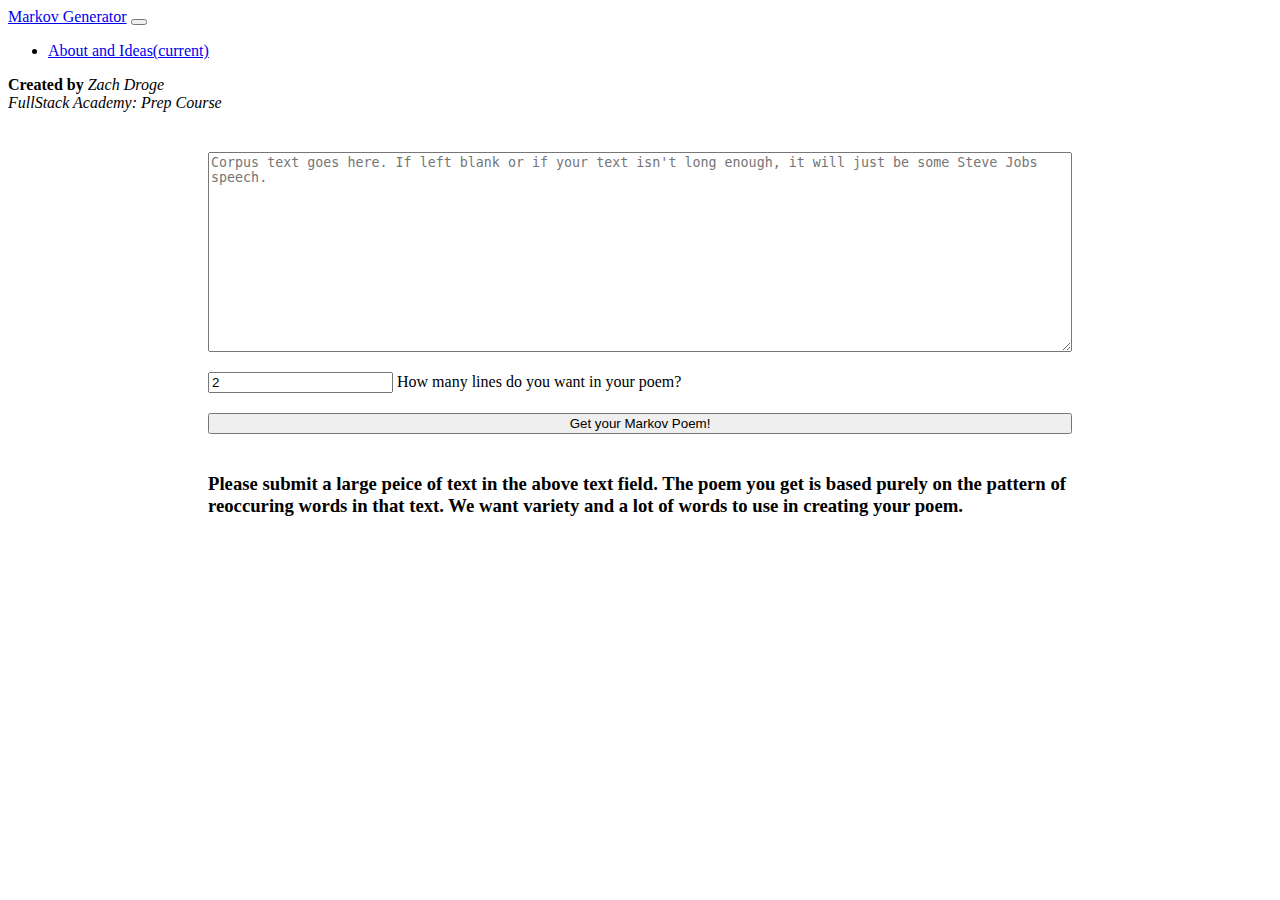
<file: index.html>
<html lang="en">
<head>
    <meta charset="UTF-8">
    <meta name="viewport" content="width=device-width, initial-scale=1.0">
    <meta http-equiv="X-UA-Compatible" content="ie=edge">
    <title>Markov Poem Generator</title>
    <link rel="stylesheet" href="https://stackpath.bootstrapcdn.com/bootstrap/4.1.3/css/bootstrap.min.css" integrity="sha384-MCw98/SFnGE8fJT3GXwEOngsV7Zt27NXFoaoApmYm81iuXoPkFOJwJ8ERdknLPMO" crossorigin="anonymous">
    <link rel="stylesheet" type="text/css" href="index.css">
  </head>
<body>
    <!-- Nav-->
    <nav class="navbar navbar-expand-lg navbar-light bg-light">
        <a class="navbar-brand" href="#">Markov Generator</a>
        <button class="navbar-toggler" type="button" data-toggle="collapse" data-target="#navbarText" aria-controls="navbarText" aria-expanded="false" aria-label="Toggle navigation">
          <span class="navbar-toggler-icon"></span>
        </button>
        <div class="collapse navbar-collapse" id="navbarText">
          <ul class="navbar-nav mr-auto">
            <li class="nav-item active">
              <a class="nav-link" href="otherIdeas.html">About and Ideas<span class="sr-only">(current)</span></a>
            </li>
          </ul>
          <span class="navbar-text">
            <strong>Created by </strong><em>Zach Droge</em></br><em>FullStack Academy: Prep Course</em>
          </span>
        </div>
      </nav>


  <div class="wrapper">
      <!-- Generator From-->
        <textarea id="textArea" class="textInput" type="textarea" placeholder="Corpus text goes here. If left blank or if your text isn't long enough, it will just be some Steve Jobs speech."></textarea>
        <input id="lines" max=10 type="number" value="2"> How many lines do you want in your poem?
        <button id="submit" type="button">Get your Markov Poem!</button>
      
      <h3 id="resultArea">
        Please submit a large peice of text in the above text field. 
        The poem you get is based purely on the pattern of reoccuring 
        words in that text. We want variety and a lot of words to use in creating your poem.
      </h3>
    </div>

<script type="text/javascript" src="poemGen.js"></script>
<script src="https://code.jquery.com/jquery-3.3.1.slim.min.js" integrity="sha384-q8i/X+965DzO0rT7abK41JStQIAqVgRVzpbzo5smXKp4YfRvH+8abtTE1Pi6jizo" crossorigin="anonymous"></script>
<script src="https://cdnjs.cloudflare.com/ajax/libs/popper.js/1.14.3/umd/popper.min.js" integrity="sha384-ZMP7rVo3mIykV+2+9J3UJ46jBk0WLaUAdn689aCwoqbBJiSnjAK/l8WvCWPIPm49" crossorigin="anonymous"></script>
<script src="https://stackpath.bootstrapcdn.com/bootstrap/4.1.3/js/bootstrap.min.js" integrity="sha384-ChfqqxuZUCnJSK3+MXmPNIyE6ZbWh2IMqE241rYiqJxyMiZ6OW/JmZQ5stwEULTy" crossorigin="anonymous"></script>
</body>
</html>
</file>
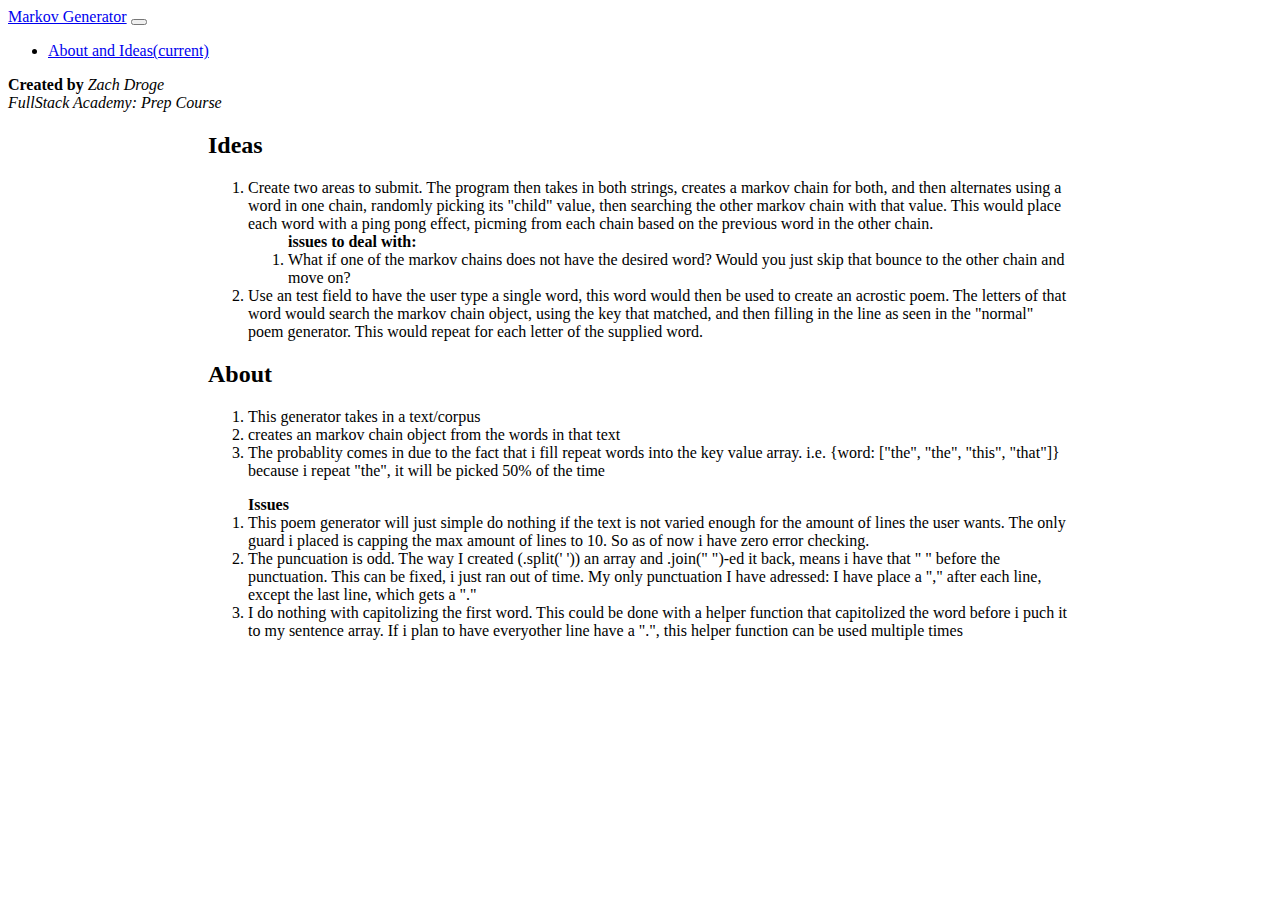
<file: otherIdeas.html>
<html lang="en">
<head>
    <meta charset="UTF-8">
    <meta name="viewport" content="width=device-width, initial-scale=1.0">
    <meta http-equiv="X-UA-Compatible" content="ie=edge">
    <title>Markov Poem Generator</title>
    <link rel="stylesheet" href="https://stackpath.bootstrapcdn.com/bootstrap/4.1.3/css/bootstrap.min.css" integrity="sha384-MCw98/SFnGE8fJT3GXwEOngsV7Zt27NXFoaoApmYm81iuXoPkFOJwJ8ERdknLPMO" crossorigin="anonymous">
    <link rel="stylesheet" type="text/css" href="index.css">
    <script src="https://code.jquery.com/jquery-3.3.1.slim.min.js" integrity="sha384-q8i/X+965DzO0rT7abK41JStQIAqVgRVzpbzo5smXKp4YfRvH+8abtTE1Pi6jizo" crossorigin="anonymous"></script>
    <script src="https://cdnjs.cloudflare.com/ajax/libs/popper.js/1.14.3/umd/popper.min.js" integrity="sha384-ZMP7rVo3mIykV+2+9J3UJ46jBk0WLaUAdn689aCwoqbBJiSnjAK/l8WvCWPIPm49" crossorigin="anonymous"></script>
    <script src="https://stackpath.bootstrapcdn.com/bootstrap/4.1.3/js/bootstrap.min.js" integrity="sha384-ChfqqxuZUCnJSK3+MXmPNIyE6ZbWh2IMqE241rYiqJxyMiZ6OW/JmZQ5stwEULTy" crossorigin="anonymous"></script>
  </head>
<body>
    <!-- Nav-->
    <nav class="navbar navbar-expand-lg navbar-light bg-light">
        <a class="navbar-brand" href="index.html">Markov Generator</a>
        <button class="navbar-toggler" type="button" data-toggle="collapse" data-target="#navbarText" aria-controls="navbarText" aria-expanded="false" aria-label="Toggle navigation">
          <span class="navbar-toggler-icon"></span>
        </button>
        <div class="collapse navbar-collapse" id="navbarText">
          <ul class="navbar-nav mr-auto">
            <li class="nav-item active">
              <a class="nav-link" href="otherIdeas.html">About and Ideas<span class="sr-only">(current)</span></a>
            </li>
          </ul>
          <span class="navbar-text">
            <strong>Created by </strong><em>Zach Droge</em></br><em>FullStack Academy: Prep Course</em>
          </span>
        </div>
      </nav>


  <div class="wrapper">
      <div class="card">
          <h2>Ideas</h2>
          <ol>
              <li>Create two areas to submit. The program then takes in both strings, creates a markov chain for both, and then alternates using a word in one chain, randomly picking its "child" value, then searching the other markov chain with that value. This would place each word with a ping pong effect, picming from each chain based on the previous word in the other chain.</li>
                <ol> <strong>issues to deal with:</strong>
                    <li>What if one of the markov chains does not have the desired word? Would you just skip that bounce to the other chain and move on?</li>
                </ol>
              <li>Use an test field to have the user type a single word, this word would then be used to create an acrostic poem. The letters of that word would search the markov chain object, using the key that matched, and then filling in the line as seen in the "normal" poem generator. This would repeat for each letter of the supplied word.</li>
          </ol>
      </div>

      <div class="card">
            <h2>About</h2>
            <ol>
                <li>This generator takes in a text/corpus</li>
                <li>creates an markov chain object from the words in that text</li>
                <li>The probablity comes in due to the fact that i fill repeat words into the key value array. i.e. {word: ["the", "the", "this", "that"]} because i repeat "the", it will be picked 50% of the time</li>
            </ol>
            <ol><strong>Issues</strong>
                <li>This poem generator will just simple do nothing if the text is not varied enough for the amount of lines the user wants. The only guard i placed is capping the max amount of lines to 10. So as of now i have zero error checking.</li>
                <li>The puncuation is odd. The way I created (.split(' ')) an array and .join(" ")-ed it back, means i have that " " before the punctuation. This can be fixed, i just ran out of time. My only punctuation I have adressed: I have place a "," after each line, except the last line, which gets a "."</li>
                <li>I do nothing with capitolizing the first word. This could be done with a helper function that capitolized the word before i puch it to my sentence array. If i plan to have everyother line have a ".", this helper function can be used multiple times</li>
            </ol>
        </div>
    </div>

</body>
</html>
</file>
<file: index.css>
.wrapper{
    margin: 20px 200px;
}

#textArea {
    margin: 20px auto;
    width: 100%;
    height: 200px;
}

#submit {
    margin: 20px auto;
    width: 100%
}

.card {
    margin: 20px auto;
    width: 100%
}

@media screen and (max-width:632px){
    .wrapper{
        margin: 5px 20px;
    }
    
    #textArea {
        margin: 5px auto;
        width: 100%;
        height: 150px;
    }
    
    #submit {
        margin: 5px auto;
        width: 90%
    }
    
    .card {
        margin: 5px auto;
        width: 100%
    }
}
</file>
